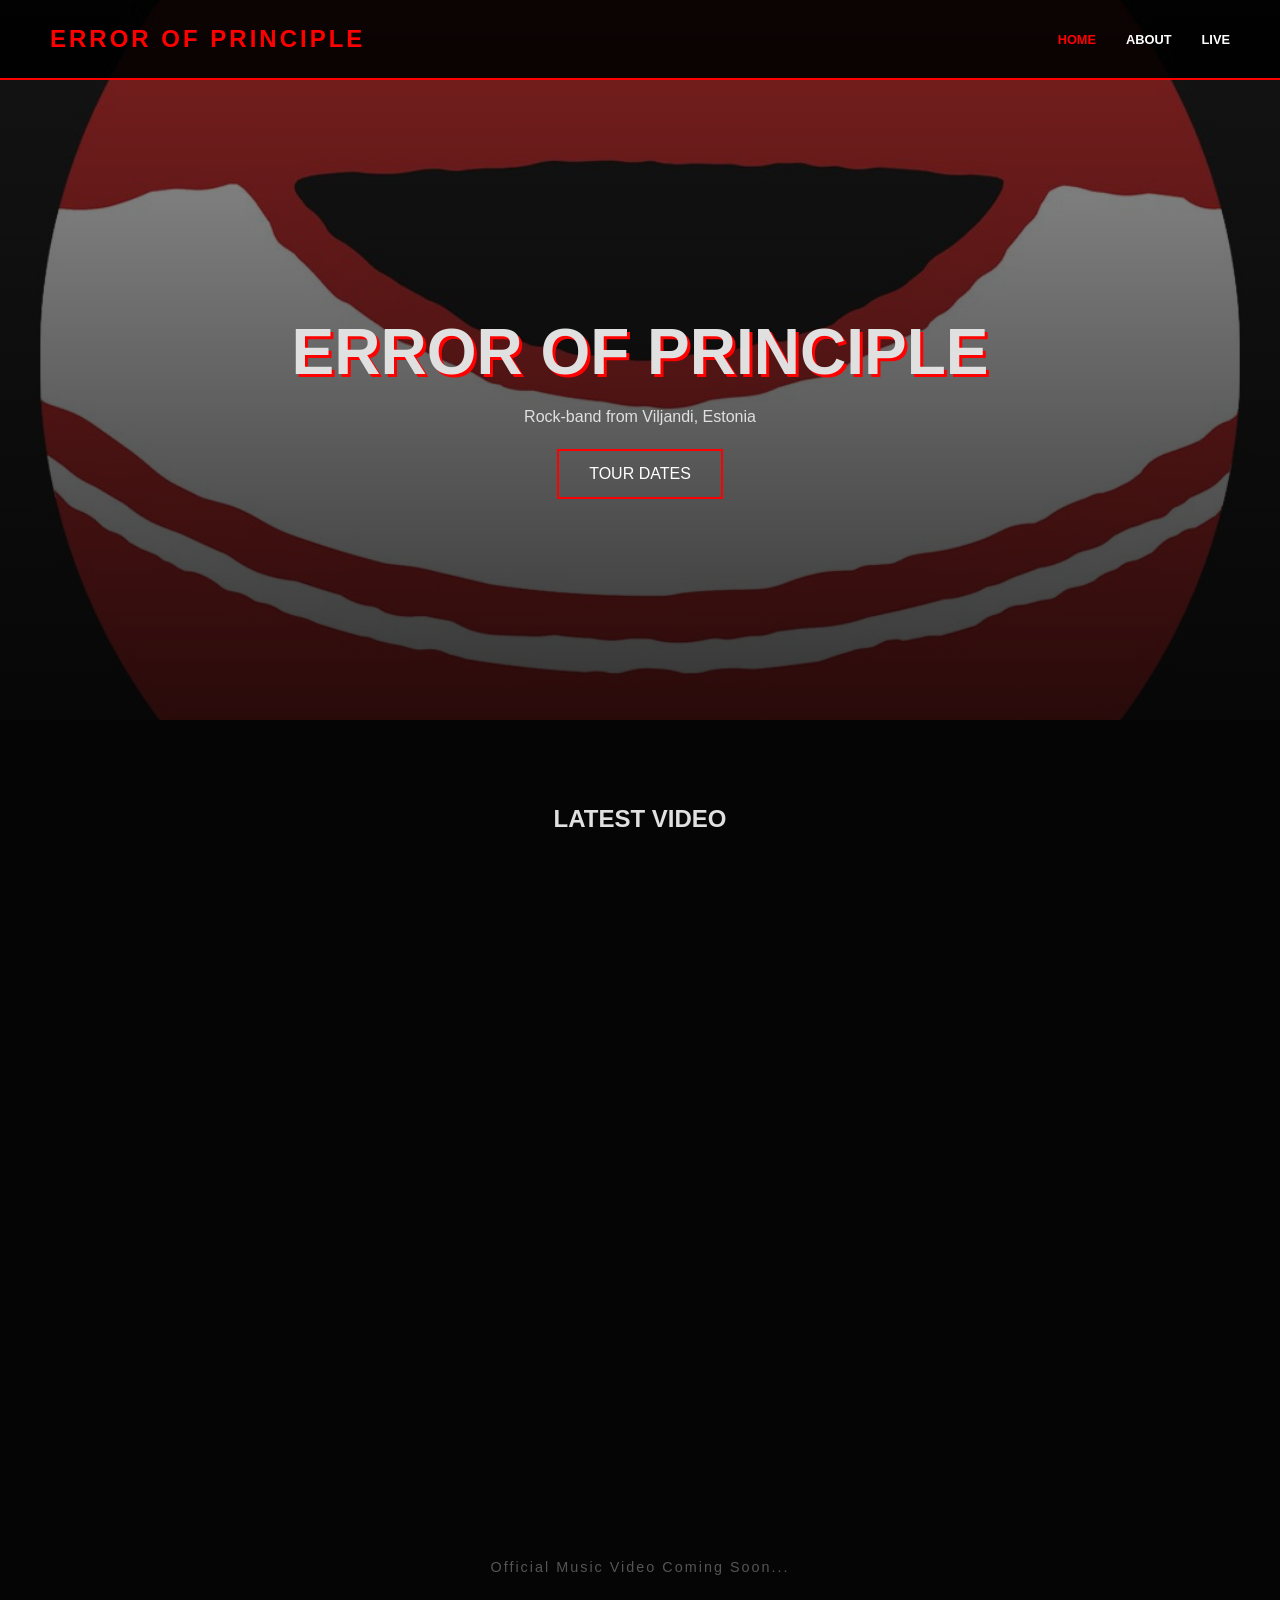
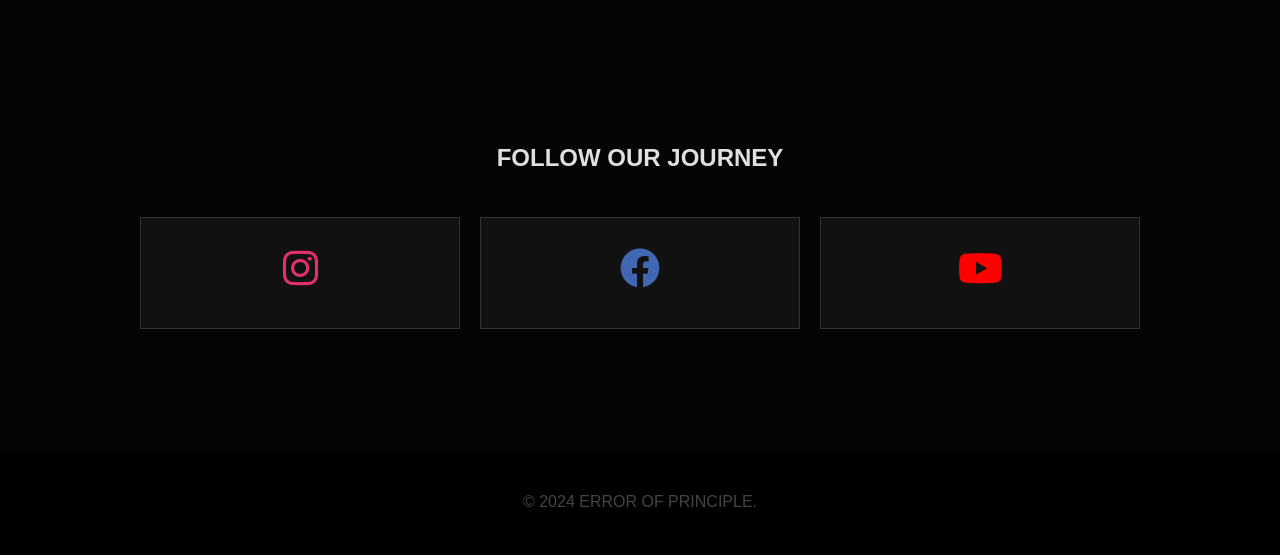
<file: index.html>
<!DOCTYPE html>
<html lang="en">
<head>
    <meta charset="UTF-8">
    <meta name="viewport" content="width=device-width, initial-scale=1.0">
    <title>Error of Principle | Official Site</title>
    <link rel="stylesheet" href="style.css">
    <link rel="stylesheet" href="https://cdnjs.cloudflare.com/ajax/libs/font-awesome/6.0.0/css/all.min.css">
</head>
<body>
    <header>
        <nav>
            <div class="logo-text">ERROR OF PRINCIPLE</div>
            <ul>
                <li><a href="index.html" class="active">HOME</a></li>
                <li><a href="about.html">ABOUT</a></li>
                <li><a href="live.html">LIVE</a></li>
            </ul>
        </nav>
        <div class="hero">
            <div class="hero-content">
                <h1>ERROR OF PRINCIPLE</h1>
                <p>Rock-band from Viljandi, Estonia</p>
                <a href="live.html" class="btn-main">TOUR DATES</a>
            </div>
        </div>
    </header>

    <main>
        <section class="video-section">
            <h2>LATEST VIDEO</h2>
            <div class="video-container">
                <iframe width="560" height="315" src="https://www.youtube.com/embed/dQw4w9WgXcQ" title="YouTube video player" frameborder="0" allow="accelerometer; autoplay; clipboard-write; encrypted-media; gyroscope; picture-in-picture" allowfullscreen></iframe>
            </div>
            <p class="video-subtext">Official Music Video Coming Soon...</p>
        </section>

        <section class="official-links">
            <h2>FOLLOW OUR JOURNEY</h2>
            <div class="sns-grid">
                <a href="https://www.instagram.com/errorofprinciple?utm_source=ig_web_button_share_sheet&igsh=ZDNlZDc0MzIxNw==" target="_blank" class="sns-card instagram">
                    <i class="fab fa-instagram"></i>
                </a>
                <a href="https://www.facebook.com/profile.php?id=61572143992901&sk=events" target="_blank" class="sns-card facebook">
                    <i class="fab fa-facebook"></i>
                </a>
                <a href="https://www.youtube.com/" target="_blank" class="sns-card youtube">
                    <i class="fab fa-youtube"></i>
                </a>
            </div>
        </section>
    </main>

    <footer>
        <p>&copy; 2024 ERROR OF PRINCIPLE.</p>
    </footer>
</body>
</html>
</file>
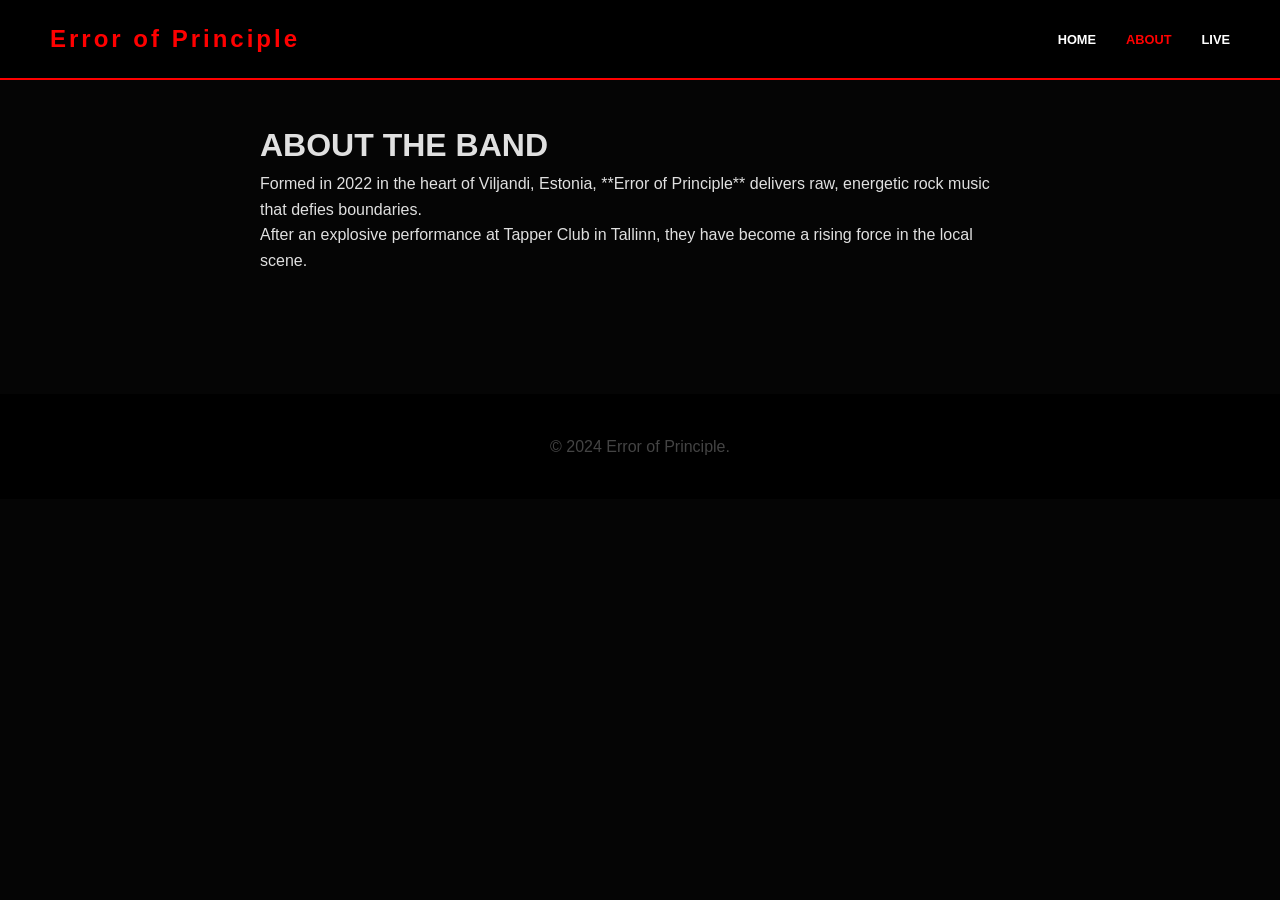
<file: about.html>
<!DOCTYPE html>
<html lang="en">
<head>
    <meta charset="UTF-8">
    <meta name="viewport" content="width=device-width, initial-scale=1.0">
    <title>About | Error of Principle</title>
    <link rel="stylesheet" href="style.css">
</head>
<body>
    <nav>
        <div class="logo-text">Error of Principle</div>
        <ul>
            <li><a href="index.html">HOME</a></li>
            <li><a href="about.html" class="active">ABOUT</a></li>
            <li><a href="live.html">LIVE</a></li>
        </ul>
    </nav>

    <main class="content-page">
        <h1>ABOUT THE BAND</h1>
        <div class="about-container">
            <p>Formed in 2022 in the heart of Viljandi, Estonia, **Error of Principle** delivers raw, energetic rock music that defies boundaries.</p>
            <p>After an explosive performance at Tapper Club in Tallinn, they have become a rising force in the local scene.</p>
        </div>
    </main>

    <footer>
        <p>&copy; 2024 Error of Principle.</p>
    </footer>
</body>
</html>
</file>
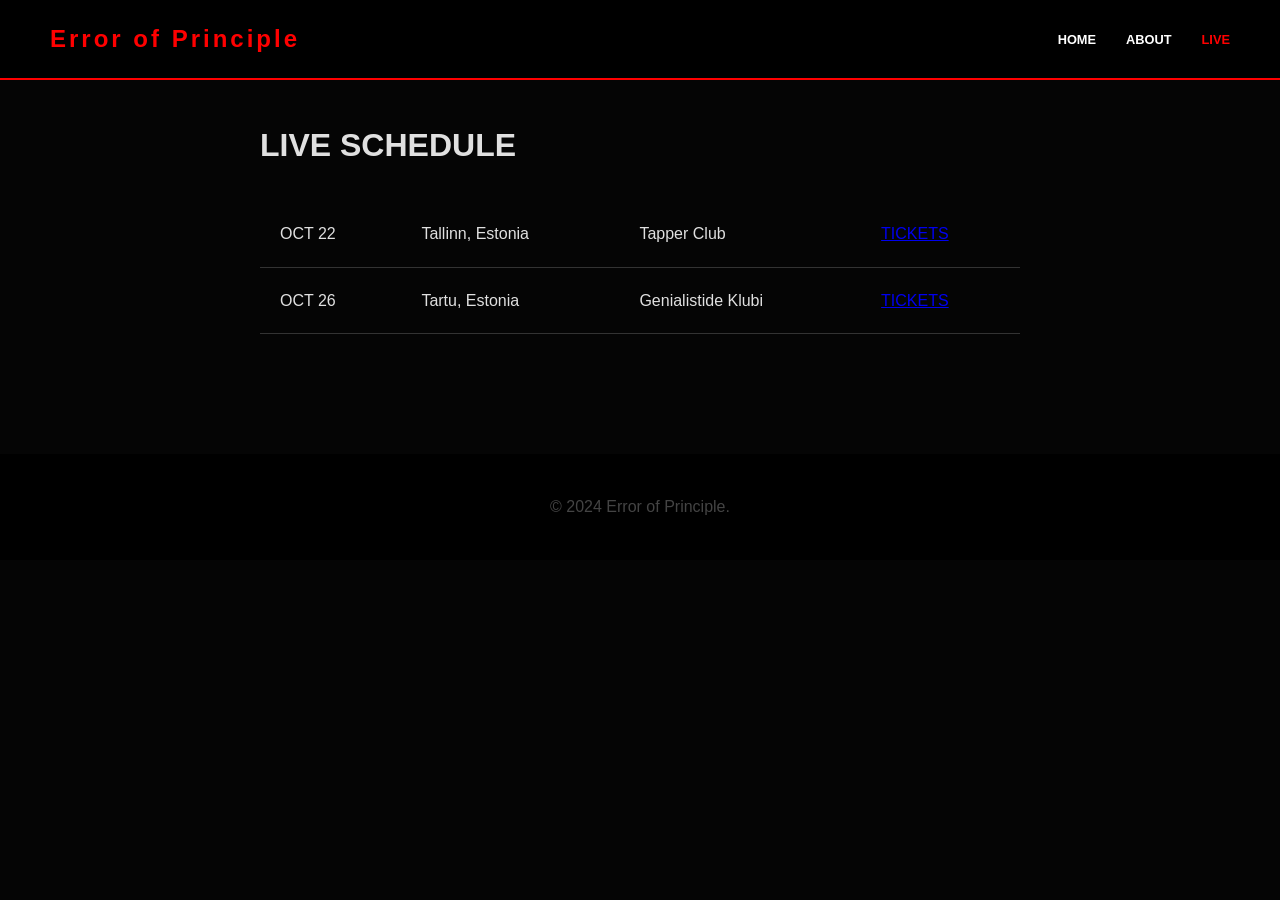
<file: live.html>
<!DOCTYPE html>
<html lang="en">
<head>
    <meta charset="UTF-8">
    <meta name="viewport" content="width=device-width, initial-scale=1.0">
    <title>Live | Error of Principle</title>
    <link rel="stylesheet" href="style.css">
</head>
<body>
    <nav>
        <div class="logo-text">Error of Principle</div>
        <ul>
            <li><a href="index.html">HOME</a></li>
            <li><a href="about.html">ABOUT</a></li>
            <li><a href="live.html" class="active">LIVE</a></li>
        </ul>
    </nav>

    <main class="content-page">
        <h1>LIVE SCHEDULE</h1>
        <table class="live-table">
            <tr>
                <td>OCT 22</td>
                <td>Tallinn, Estonia</td>
                <td>Tapper Club</td>
                <td><a href="#" class="btn-sm">TICKETS</a></td>
            </tr>
            <tr>
                <td>OCT 26</td>
                <td>Tartu, Estonia</td>
                <td>Genialistide Klubi</td>
                <td><a href="#" class="btn-sm">TICKETS</a></td>
            </tr>
        </table>
    </main>

    <footer>
        <p>&copy; 2024 Error of Principle.</p>
    </footer>
</body>
</html>
</file>
<file: style.css>
* {
    margin: 0;
    padding: 0;
    box-sizing: border-box;
}

body {
    background-color: #050505;
    color: #e0e0e0;
    font-family: 'Helvetica Neue', Arial, sans-serif;
    line-height: 1.6;
}

/* ナビゲーション */
nav {
    background-color: rgba(0, 0, 0, 0.9);
    display: flex;
    justify-content: space-between;
    align-items: center;
    padding: 20px 50px;
    position: fixed;
    width: 100%;
    top: 0;
    z-index: 1000;
    border-bottom: 2px solid #ff0000;
}

.logo-text {
    font-weight: 900;
    font-size: 1.5rem;
    color: #ff0000;
    letter-spacing: 3px;
}

nav ul { display: flex; list-style: none; }
nav ul li a {
    color: #fff;
    text-decoration: none;
    margin-left: 30px;
    font-size: 0.8rem;
    font-weight: bold;
}
nav ul li a.active, nav ul li a:hover { color: #ff0000; }

/* ヒーローエリア */
.hero {
    height: 80vh;
    background: linear-gradient(rgba(0,0,0,0.4), rgba(0,0,0,0.8)), url('images/Icon.jpg') no-repeat center center/cover;
    display: flex;
    justify-content: center;
    align-items: center;
    text-align: center;
    padding-top: 80px;
}

.hero h1 { font-size: 4rem; text-shadow: 3px 3px 0px #ff0000; }

.btn-main {
    display: inline-block;
    border: 2px solid #ff0000;
    color: #fff;
    padding: 10px 30px;
    text-decoration: none;
    margin-top: 20px;
}

/* YouTube & SNS Section */
.video-section, .official-links {
    padding: 80px 20px;
    text-align: center;
}

.video-container {
    max-width: 800px;
    margin: 0 auto;
    position: relative;
    padding-bottom: 56.25%;
    height: 0;
}

.video-container iframe {
    position: absolute;
    top: 0; left: 0; width: 100%; height: 100%;
}

.video-subtext {
    margin-top: 20px; font-size: 0.9rem; color: #555; letter-spacing: 2px;
}

.sns-grid {
    display: grid;
    grid-template-columns: repeat(auto-fit, minmax(200px, 1fr));
    gap: 20px;
    max-width: 1000px;
    margin: 40px auto;
}

.sns-card {
    background: #111;
    padding: 30px;
    text-decoration: none;
    color: #fff;
    border: 1px solid #333;
    transition: 0.3s;
}

.sns-card:hover { border-color: #ff0000; transform: translateY(-5px); }
.sns-card i { font-size: 2.5rem; margin-bottom: 10px; }
.sns-card.instagram i { color: #e1306c; }
.sns-card.facebook i { color: #4267B2; }
.sns-card.youtube i { color: #ff0000; }

/* 共通ページ設定 */
.content-page { padding: 120px 20px; max-width: 800px; margin: 0 auto; }
.live-table { width: 100%; border-collapse: collapse; margin-top: 30px; }
.live-table td { padding: 20px; border-bottom: 1px solid #333; }

footer { text-align: center; padding: 40px; background: #000; color: #444; }
</file>
